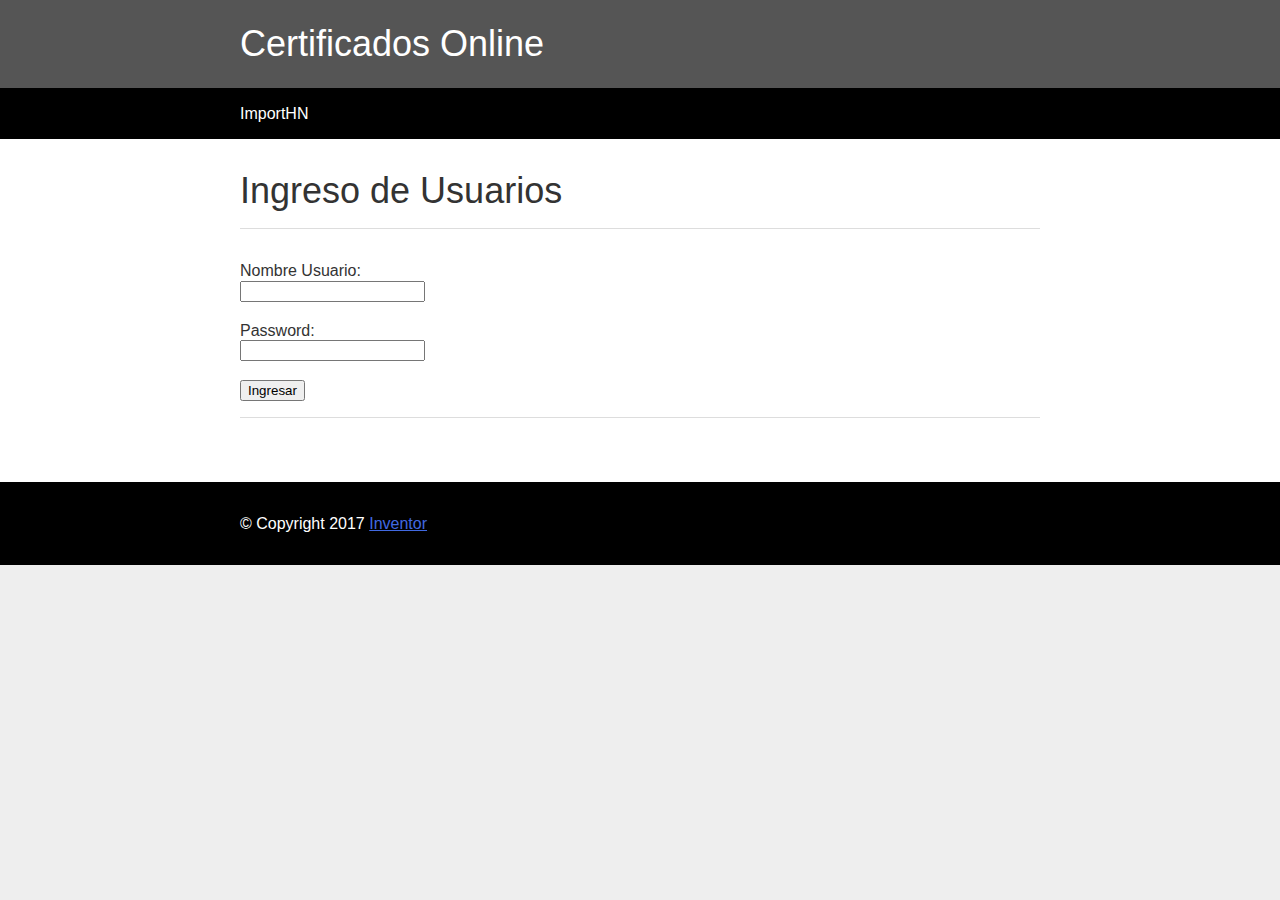
<file: phpLogin/index.html>
<!DOCTYPE html>

<html lang="en">

<head><meta http-equiv="Content-Type" content="text/html; charset=euc-jp">
 <title>Login</title>


 <link rel="stylesheet" href="assets/css/styles.css">
 <style>
 .error {color: #FF0000;}
 </style>
</head>

<body>
  <div class="header">
    <div class="container">
      <h1 class="header-heading">Certificados Online</h1>
    </div>
  </div>
  <div class="nav-bar">
    <div class="container">
      <ul class="nav">
        <li><a href="/index.html">ImportHN</a></li>
        <li><a href="#"></a></li>
        <li><a href="#"></a></li>
      </ul>
    </div>
  </div>

  <div class="content">
    <div class="container">
      <div class="main">
<h1>Ingreso de Usuarios</h1>
  <hr />

  <form action="checklogin.php" method="post" >

    <label>Nombre Usuario:</label><br>
    <input name="username" type="text" id="username" required>
    <br><br>

    <label>Password:</label><br>
    <input name="password" type="password" id="password" required>
    <br><br>

    <input type="submit" name="Submit" value="Ingresar">

  </form>
  <hr />
</div>
</div>
</div>
<div class="footer">
  <div class="container">
    &copy; Copyright 2017 <a href="http:\\www.inventor.cl">Inventor</a>
  </div>
 </body>
</html>
</file>
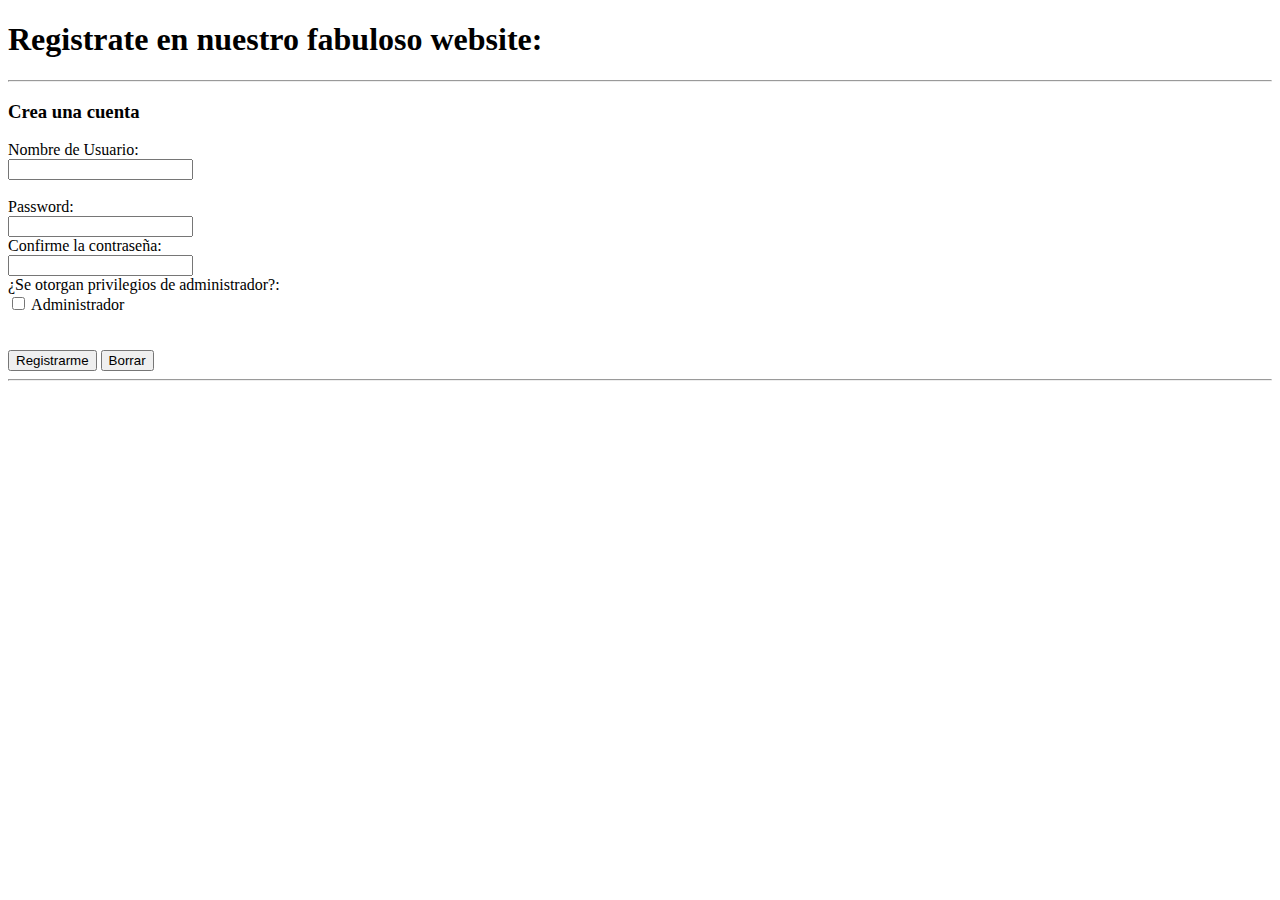
<file: phpLogin/registrar.html>
<!DOCTYPE html>

<html lang="en">

<head>
 <title>Registrar Usuario</title>
 <meta charset = "utf-8">
</head>

<body>

 <header>
 <h1>Registrate en nuestro fabuloso website:</h1>
 </header>

 <form action="registrar-usuario.php" method="post">

 <hr />
 <h3>Crea una cuenta</h3>

 <!--Nombre Usuario-->
 <label for="nombre">Nombre de Usuario:</label><br>
 <input type="text" name="username" maxlength="32" required>
 <br/><br/>

 <!--Password-->
 <label for="pass">Password:</label><br>
 <input type="password" name="password" maxlength="8" required><br>

 <label for="pass">Confirme la contraseña:</label><br>
 <input type="password" name="confirm_password" maxlength="8" required><br>


 <label for="check">¿Se otorgan privilegios de administrador?:</label><br>
 <input type="checkbox" name="user_type" value="1"> Administrador<br>

 <br/><br/>
 <input type="submit" name="submit" value="Registrarme">
 <input type="reset" name="clear" value="Borrar">

 </form>

<hr /><br />

<footer>

</footer>

 </body>
</html>
</file>
<file: phpLogin/assets/css/styles.css>
/* -----------------------
Base styles
------------------------*/

body
{
	margin: 0;
	padding: 0;
	color: #333;
	background-color: #eee;
	font: 1em/1.2 "Helvetica Neue", Helvetica, Arial, Geneva, sans-serif;
}

h1,h2,h3,h4,h5,h6
{
	margin: 0 0 .5em;
	font-weight: 500;
	line-height: 1.1;
}

h1 { font-size: 2.25em; } /* 36px */
h2 { font-size: 1.75em; } /* 28px */
h3 { font-size: 1.375em; } /* 22px */
h4 { font-size: 1.125em; } /* 18px */
h5 { font-size: 1em; } /* 16px */
h6 { font-size: .875em; } /* 14px */

p
{
	margin: 0 0 1.5em;
	line-height: 1.5;
}

blockquote
{
	padding: 1em 2em;
	margin: 0 0 2em;
	border-left: 5px solid #eee;
}

hr
{
	height: 0;
	margin-top: 1em;
	margin-bottom: 2em;
	border: 0;
	border-top: 1px solid #ddd;
}

table
{
	background-color: transparent;
	border-spacing: 0;
	border-collapse: collapse;
	border-top: 1px solid #ddd;
}

th, td
{
	padding: .5em 1em;
	vertical-align: top;
	text-align: left;
	border-bottom: 1px solid #ddd;
}

a:link { color: royalblue; }
a:visited { color: purple; }
a:focus { color: black; }
a:hover { color: green; }
a:active { color: red; }

/* -----------------------
Layout styles
------------------------*/

.container
{
	max-width: 50em;
	margin: 0 auto;
}

.header
{
	color: #fff;
	background: #555;
	padding: 1em 1.25em;
}

.header-heading { margin: 0; }

.nav-bar
{
	background: #000;
	padding: 0;
}

.content
{
	padding: 1em 1.25em;
	background-color: #fff;
}

.footer
{
	color: #fff;
	background: #000;
	padding: 1em 1.25em;
}

/* -----------------------
Nav
------------------------*/

.nav
{
	margin: 0;
	padding: 0;
	list-style: none;
}

.nav li
{
	display: inline;
	margin: 0;
}

.nav a
{
	display: block;
	padding: .7em 1.25em;
	color: #fff;
	text-decoration: none;
	border-bottom: 1px solid gray;
}

.nav a:link { color: white; }
.nav a:visited { color: white; }

.nav a:focus
{
	color: black;
	background-color: white;
}

.nav a:hover
{
	color: white;
	background-color: green;
}

.nav a:active
{
	color: white;
	background-color: red;
}

/* -----------------------
Single styles
------------------------*/

.img-responsive { max-width: 100%; }

.btn
{
	color: #fff !important;
	background-color: royalblue;
	border-color: #222;
	display: inline-block;
	padding: .5em 1em;
	margin-bottom: 0;
	font-weight: 400;
	line-height: 1.2;
	text-align: center;
	white-space: nowrap;
	vertical-align: middle;
	cursor: pointer;
	border: 1px solid transparent;
	border-radius: .2em;
	text-decoration: none;
}

.btn:hover
{
	color: #fff !important;
	background-color: green;
}

.btn:focus
{
	color: #fff !important;
	background-color: black;
}

.btn:active
{
	color: #fff !important;
	background-color: red;
}

.table
{
	width: 100%;
	max-width: 100%;
	margin-bottom: 20px;
}

.list-unstyled
{
	padding-left: 0;
	list-style: none;
}

.list-inline
{
	padding-left: 0;
	margin-left: -5px;
	list-style: none;
}

.list-inline > li
{
	display: inline-block;
	padding-right: 5px;
	padding-left: 5px;
}

.parent {
   width: 42px; /* I took the width from your post and placed it in css */
   height: 42px;
}

/* This will style any <img> element in .parent div */
.parent img {
   height: 100%;
   width: 100%;
}
/* -----------------------
Wide styles
------------------------*/

@media (min-width: 42em)
{
	.header { padding: 1.5em 3em; }
	.nav-bar { padding: 1em 3em; }
	.content { padding: 2em 3em; }
	.footer { padding: 2em 3em; }

	.nav li
	{
		display: inline;
		margin: 0 1em 0 0;
	}

	.nav a
	{
		display: inline;
		padding: 0;
		border-bottom: 0;
	}
}
</file>
